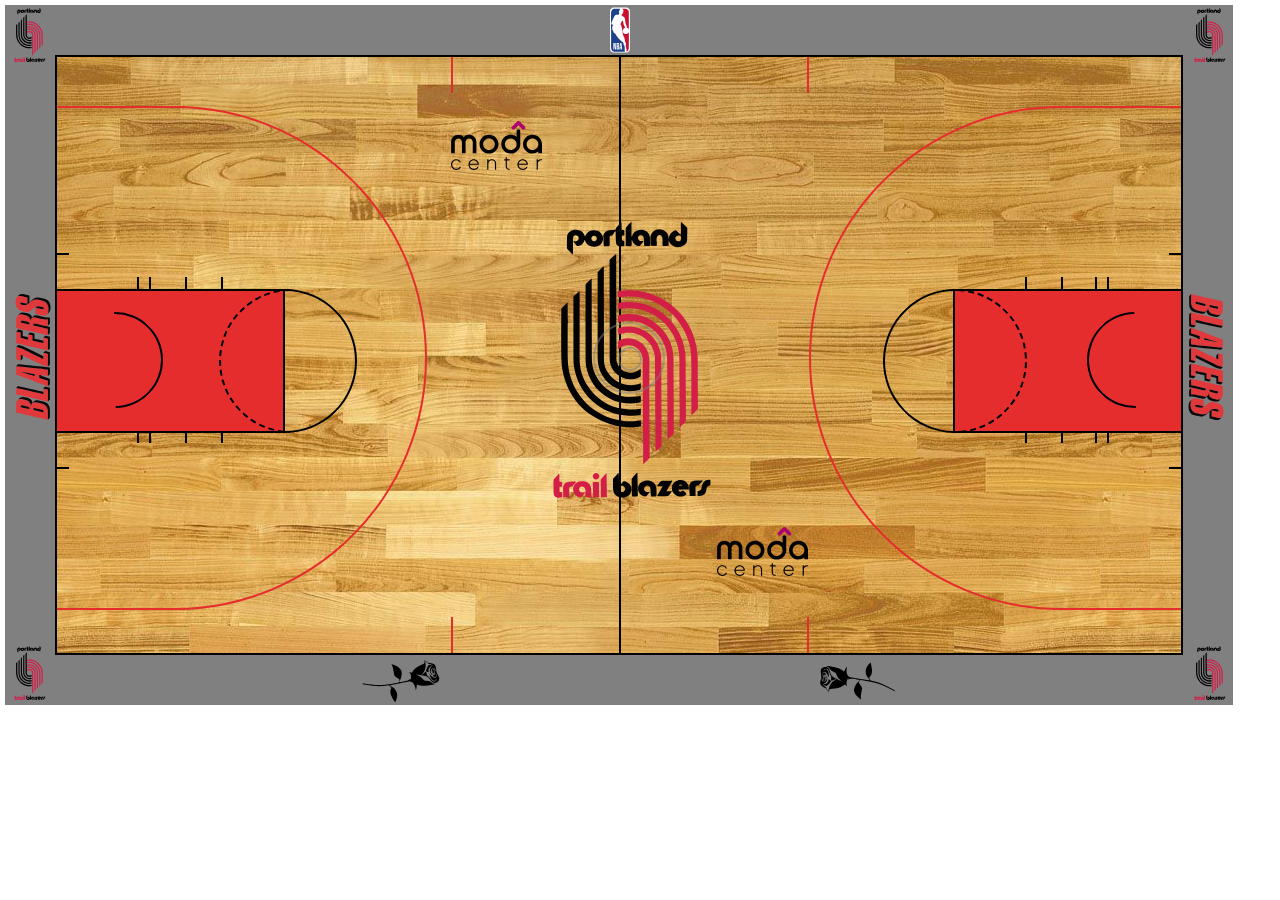
<file: index.html>
<!DOCTYPE html>
<html lang="en-us">
  <head>
    <meta charset="utf-8">
    <meta name="viewport" content="width=device-width, initial-scale=1.0">
    <meta name="author" content="@charles_codes">
    <meta name="description" content="An attempt to created an NBA court per official NBA dimensions using just CSS">
    <meta name="keywords" content="NBA court courtsize CSS layouts">

    <title>Blazers' CSS Court Design</title>

    <link rel="apple-touch-icon" sizes="180x180" href="icon_images/apple-touch-icon.png">
    <link rel="icon" type="image/png" sizes="32x32" href="icon_images/favicon-32x32.png">
    <link rel="icon" type="image/png" sizes="16x16" href="icon_images/favicon-16x16.png">
    <link rel="manifest" href="icon_images/site.webmanifest">

    <link rel="stylesheet" href="style.css">
  </head>

  <body>
    <div class="court">
      <div class="midcourt"></div>

      <img class="logo" src="images/nba-logo@logotyp.us.svg" alt="Official NBA Logo">
      <img class="apronLogo_1" src="images/blazers_text.svg" alt="Blazers Text Logo">
      <img class="apronLogo_2" src="images/blazers_text.svg" alt="Blazers Text Logo">
      <img class="apronLogo_3 cornerLogo" src="images/pinwheel.svg" alt="Portland Trailblazers Classic Pinwheel Logo">
      <img class="apronLogo_4 cornerLogo" src="images/pinwheel.svg" alt="Portland Trailblazers Classic Pinwheel Logo">
      <img class="apronLogo_5 cornerLogo" src="images/pinwheel.svg" alt="Portland Trailblazers Classic Pinwheel Logo">
      <img class="apronLogo_6 cornerLogo" src="images/pinwheel.svg" alt="Portland Trailblazers Classic Pinwheel Logo">
      <img class="rose rose_1" src="images/rose_with_stem.svg" alt="Rose with Stem">
      <img class="rose rose_2" src="images/rose_with_stem.svg" alt="Rose with Stem">

      <img class="modaCenter modaTopLeft" src="images/moda_center.svg" alt="Moda Center Logo">
      <img class="modaCenter modaBottomRight" src="images/moda_center.svg" alt="Moda Center Logo">

      <div class="innercentercourt"></div>
      <div class="outercentercourt"></div>
      <img class="centerCourtLogo" src="images/pinwheel.svg" alt="Portland Trailblazers Classic Pinwheel Logo">

      <div class="leftlane lane"></div>
      <div class="rightlane lane"></div>
      <div class="leftLaneHalfCircle_1"></div>
      <div class="leftLaneHalfCircle_2"></div>
      <div class="rightLaneHalfCircle_1"></div>
      <div class="rightLaneHalfCircle_2"></div>
      <div class="leftRestrictedZone"></div>
      <div class="rightRestrictedZone"></div>
      <div class="laneHash leftLaneTopHash_1"></div>
      <div class="laneHash leftLaneTopHash_2"></div>
      <div class="laneHash leftLaneTopHash_3"></div>
      <div class="laneHash leftLaneTopHash_4"></div>
      <div class="laneHash leftLaneBottomHash_1"></div>
      <div class="laneHash leftLaneBottomHash_2"></div>
      <div class="laneHash leftLaneBottomHash_3"></div>
      <div class="laneHash leftLaneBottomHash_4"></div>
      <div class="laneHash rightLaneTopHash_1"></div>
      <div class="laneHash rightLaneTopHash_2"></div>
      <div class="laneHash rightLaneTopHash_3"></div>
      <div class="laneHash rightLaneTopHash_4"></div>
      <div class="laneHash rightLaneBottomHash_1"></div>
      <div class="laneHash rightLaneBottomHash_2"></div>
      <div class="laneHash rightLaneBottomHash_3"></div>
      <div class="laneHash rightLaneBottomHash_4"></div>

      <div class="leftThreePointBox"></div>
      <div class="rightThreePointBox"></div>
      <div class="leftThreePointArc"></div>
      <div class="rightThreePointArc"></div>

      <div class="topLeftHash"></div>
      <div class="bottomLeftHash"></div>
      <div class="topRightHash"></div>
      <div class="bottomRightHash"></div>

      <div class="baselineHash leftTopHash"></div>
      <div class="baselineHash leftBottomHash"></div>
      <div class="baselineHash rightTopHash"></div>
      <div class="baselineHash rightBottomHash"></div>
    </div>
  </body>
</html>
</file>
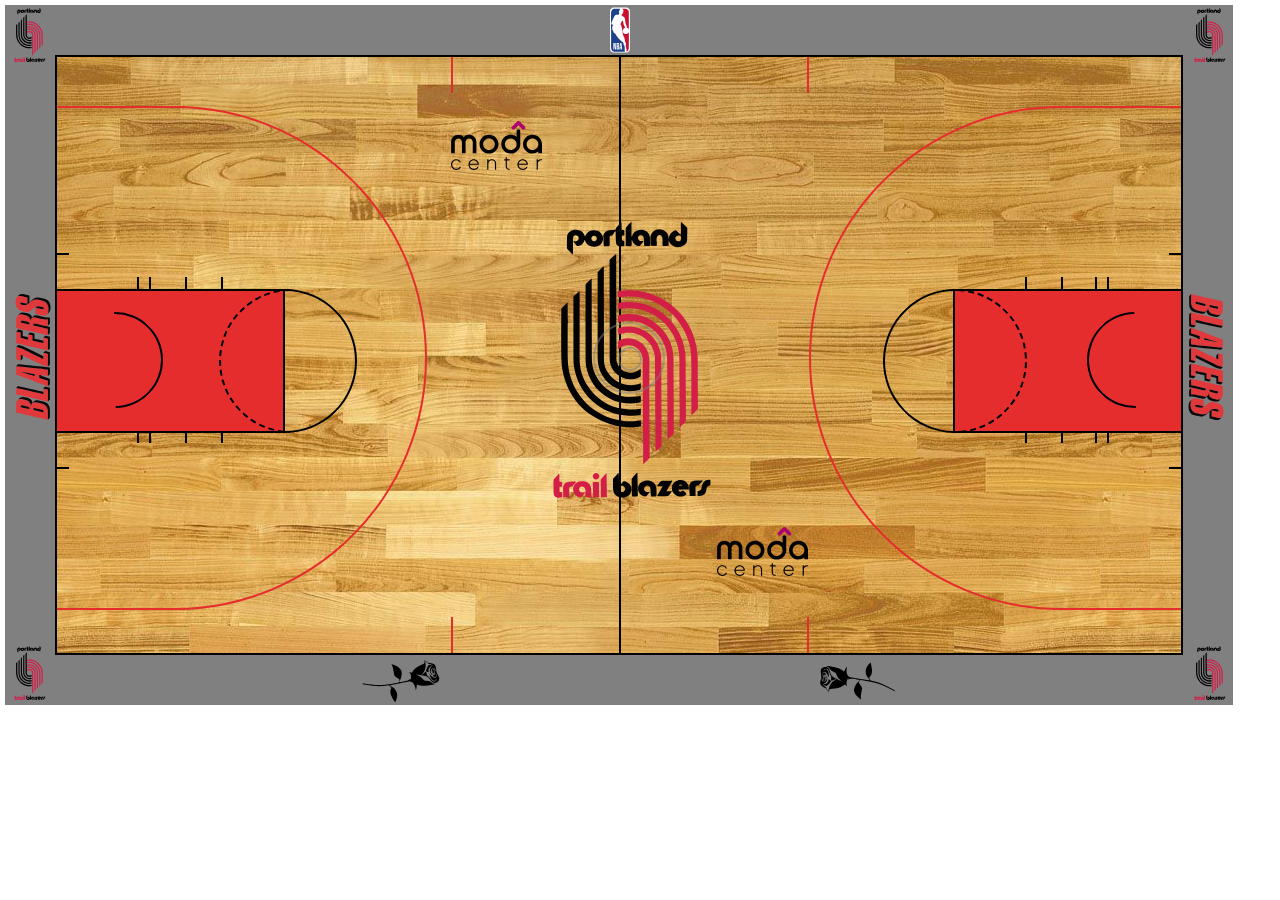
<file: responsive.html>
<!DOCTYPE html>
<html lang="en-us">
  <head>
    <meta charset="utf-8">
    <meta name="viewport" content="width=device-width, initial-scale=1.0">
    <meta name="author" content="@charles_codes">
    <meta name="description" content="An attempt to created an NBA court per official NBA dimensions using just CSS">
    <meta name="keywords" content="NBA court courtsize CSS layouts">

    <title>NBA Court in CSS / RWD</title>

    <link rel="stylesheet" href="responsive_style.css">
  </head>

  <body>
    <div class="court">
      <div class="midcourt"></div>

      <img class="logo" src="images/nba-logo@logotyp.us.svg" alt="Official NBA Logo">
      <img class="apronLogo_1" src="images/blazers_text.svg" alt="Blazers Text Logo">
      <img class="apronLogo_2" src="images/blazers_text.svg" alt="Blazers Text Logo">
      <img class="apronLogo_3 cornerLogo" src="images/pinwheel.svg" alt="Portland Trailblazers Classic Pinwheel Logo">
      <img class="apronLogo_4 cornerLogo" src="images/pinwheel.svg" alt="Portland Trailblazers Classic Pinwheel Logo">
      <img class="apronLogo_5 cornerLogo" src="images/pinwheel.svg" alt="Portland Trailblazers Classic Pinwheel Logo">
      <img class="apronLogo_6 cornerLogo" src="images/pinwheel.svg" alt="Portland Trailblazers Classic Pinwheel Logo">
      <img class="rose rose_1" src="images/rose_with_stem.svg" alt="Rose with Stem">
      <img class="rose rose_2" src="images/rose_with_stem.svg" alt="Rose with Stem">

      <img class="modaCenter modaTopLeft" src="images/moda_center.svg" alt="Moda Center Logo">
      <img class="modaCenter modaBottomRight" src="images/moda_center.svg" alt="Moda Center Logo">

      <div class="innercentercourt"></div>
      <div class="outercentercourt"></div>
      <img class="centerCourtLogo" src="images/pinwheel.svg" alt="Portland Trailblazers Classic Pinwheel Logo">

      <div class="leftlane lane"></div>
      <div class="rightlane lane"></div>
      <div class="leftLaneHalfCircle_1"></div>
      <div class="leftLaneHalfCircle_2"></div>
      <div class="rightLaneHalfCircle_1"></div>
      <div class="rightLaneHalfCircle_2"></div>
      <div class="leftRestrictedZone"></div>
      <div class="rightRestrictedZone"></div>
      <div class="laneHash leftLaneTopHash_1"></div>
      <div class="laneHash leftLaneTopHash_2"></div>
      <div class="laneHash leftLaneTopHash_3"></div>
      <div class="laneHash leftLaneTopHash_4"></div>
      <div class="laneHash leftLaneBottomHash_1"></div>
      <div class="laneHash leftLaneBottomHash_2"></div>
      <div class="laneHash leftLaneBottomHash_3"></div>
      <div class="laneHash leftLaneBottomHash_4"></div>
      <div class="laneHash rightLaneTopHash_1"></div>
      <div class="laneHash rightLaneTopHash_2"></div>
      <div class="laneHash rightLaneTopHash_3"></div>
      <div class="laneHash rightLaneTopHash_4"></div>
      <div class="laneHash rightLaneBottomHash_1"></div>
      <div class="laneHash rightLaneBottomHash_2"></div>
      <div class="laneHash rightLaneBottomHash_3"></div>
      <div class="laneHash rightLaneBottomHash_4"></div>

      <div class="leftThreePointBox"></div>
      <div class="rightThreePointBox"></div>
      <div class="leftThreePointArc"></div>
      <div class="rightThreePointArc"></div>

      <div class="topLeftHash"></div>
      <div class="bottomLeftHash"></div>
      <div class="topRightHash"></div>
      <div class="bottomRightHash"></div>

      <div class="baselineHash leftTopHash"></div>
      <div class="baselineHash leftBottomHash"></div>
      <div class="baselineHash rightTopHash"></div>
      <div class="baselineHash rightBottomHash"></div>
    </div>
  </body>
</html>
</file>
<file: style.css>
:root {
  --red: rgb(230, 45, 45);
}

* {
  box-sizing: border-box;
}

/* wrapper <div> with class of court */
.court{
  width: 1128px;
  height: 600px;
  border: solid black 2px;
  background-image: url(images/bg-court.jpg);
  outline: solid 50px gray;

  position: absolute;
  top: 55px;
  left: 55px;
}

.modaCenter {
  width: 91px;
  height: 49px;
  position: absolute;
}

.modaTopLeft{
  top: 64px;
  left: 394px;
}

.modaBottomRight {
  top: 470px;
  left: 660px;
}

/* midcourt <div> to divide the court in half */
.midcourt {
  width: 564px;
  height: 598px;
  border-right: solid black 2px;
}

/* NBA official logo for court apron */
.logo {
  width: 70px;
  height: 50px;
  position: absolute;
  top: -52px;
  left: 528px;
}

/* logos for Court Apron */
.apronLogo_1 {
  width: 290px;
  height: 130px;

  position: absolute;
  top: 225px;
  left: -169px;

  transform: rotate(-90deg);
}

.apronLogo_2 {
  width: 290px;
  height: 130px;

  position: absolute;
  top: 245px;
  left: 1004px;

  transform: rotate(90deg);
}

.cornerLogo {
  width: 145px;
  height: 65px;

  position: absolute;
}

.apronLogo_3 {
  top: -54px;
  left: -100px;
}

.apronLogo_4 {
  top: -54px;
  left: 1080px;
}

.apronLogo_5 {
  top: 584px;
  left: -100px;
}

.apronLogo_6 {
  top: 584px;
  left: 1080px;
}

.rose {
  width: 50px;
  height: 71px;
  position: absolute;
}

.rose_1 {
  transform: rotate(110deg);

  top: 586px;
  left: 320px;
}

.rose_2 {
  transform: rotate(-50deg);
  top: 590px;
  left: 774px;
}

/* center court circle comprised of an inner circle and and outer circle */
.innercentercourt {
  width: 24px;
  height: 24px;
  border: solid 2px gray;
  opacity: 50%;
  border-radius: 50%;
  position: absolute;
  z-index: 1;
  top: 290px;
  left: 561px;
}

.outercentercourt {
  width: 72px;
  height: 72px;
  border: solid 2px gray;
  opacity: 50%;
  border-radius: 50%;
  position: absolute;
  z-index: 1;
  top: 265px;
  left: 536px;
}

.centerCourtLogo {
  width: 470px;
  height: 470px;

  position: absolute;
  top: 70px;
  left: 338px;
}

/* rectangular <div> for the lanes */
.lane {
  background-color: var(--red);
}

.leftlane {
  width: 228px;
  height: 144px;
  border-top: solid 2px black;
  border-right: solid 2px black;
  border-bottom: solid 2px black;

  position: absolute;
  top: 232px;
}

.rightlane {
  width: 228px;
  height: 144px;
  border-top: solid 2px black;
  border-left: solid 2px black;
  border-bottom: solid 2px black;

  position: absolute;
  top: 232px;
  left: 896px;
}

/* free throw shooting zone circles for the lanes */
.leftLaneHalfCircle_1 {
  width: 144px;
  height: 144px;
  border: solid 2px black;
  border-radius: 50%;
  border-bottom-color: transparent;
  border-left-color: transparent;
  transform: rotate(45deg);

  position: absolute;
  top: 232px;
  left: 156px;
}

.leftLaneHalfCircle_2 {
  width: 144px;
  height: 144px;
  border: dashed 2px black;
  border-radius: 50%;
  border-bottom-color: transparent;
  border-left-color: transparent;
  transform: rotate(-134deg);

  position: absolute;
  top: 232px;
  left: 162px;
}

.rightLaneHalfCircle_1 {
  width: 144px;
  height: 144px;
  border: dashed 2px black;
  border-radius: 50%;
  border-bottom-color: transparent;
  border-left-color: transparent;
  transform: rotate(43deg);

  position: absolute;
  top: 232px;
  left: 826px;
}

.rightLaneHalfCircle_2 {
  width: 144px;
  height: 144px;
  border: solid 2px black;
  border-radius: 50%;
  border-bottom-color: transparent;
  border-left-color: transparent;
  transform: rotate(-134deg);

  position: absolute;
  top: 232px;
  left: 826px;
}

/* half circle <div> for restricted zones */

.leftRestrictedZone {
  width: 96px;
  height: 96px;
  border: solid 2px black;
  border-radius: 50%;
  border-bottom-color: transparent;
  border-left-color: transparent;
  transform: rotate(44deg);

  position: absolute;
  top: 255px;
  left: 10px;
}

.rightRestrictedZone {
  width: 96px;
  height: 96px;
  border: solid 2px black;
  border-radius: 50%;
  border-bottom-color: transparent;
  border-left-color: transparent;
  transform: rotate(-136deg);

  position: absolute;
  top: 255px;
  left: 1030px;
}

/* hasharks for free throw lane positions */
.laneHash {
  width: 12px;
  height: 12px;
  border-right: solid 2px black;
  position: absolute;
}

.leftLaneTopHash_1 {
  top: 220px;
  left: 70px;
}

.leftLaneTopHash_2 {
  top: 220px;
  left: 82px;
}

.leftLaneTopHash_3 {
  top: 220px;
  left: 118px;
}

.leftLaneTopHash_4 {
  top: 220px;
  left: 154px;
}

.leftLaneBottomHash_1 {
  top: 374px;
  left: 70px;
}

.leftLaneBottomHash_2 {
  top: 374px;
  left: 82px;
}

.leftLaneBottomHash_3 {
  top: 374px;
  left: 118px;
}

.leftLaneBottomHash_4 {
  top: 374px;
  left: 154px;
}

.rightLaneTopHash_1 {
  top: 220px;
  left: 1040px;
}

.rightLaneTopHash_2 {
  top: 220px;
  left: 1028px;
}

.rightLaneTopHash_3 {
  top: 220px;
  left: 994px;
}

.rightLaneTopHash_4 {
  top: 220px;
  left: 958px;
}

.rightLaneBottomHash_1 {
  top: 374px;
  left: 1040px;
}

.rightLaneBottomHash_2 {
  top: 374px;
  left: 1028px;
}

.rightLaneBottomHash_3 {
  top: 374px;
  left: 994px;
}

.rightLaneBottomHash_4 {
  top: 374px;
  left: 958px;
}

/* <div> used for creating the three point lines */
.leftThreePointBox {
  width: 128px;
  height: 504px;
  border-top: solid 2px var(--red);
  border-bottom: solid 2px var(--red);

  position: absolute;
  top: 49px;
}

.rightThreePointBox {
  width: 128px;
  height: 504px;
  border-top: solid 2px var(--red);
  border-bottom: solid 2px var(--red);

  position: absolute;
  top: 49px;
  left: 996px;
}

.leftThreePointArc {
  width: 504px;
  height: 504px;
  border: solid 2px var(--red);
  border-radius: 50%;
  border-bottom-color: transparent;
  border-left-color: transparent;
  transform: rotate(45deg);

  position: absolute;
  top: 49px;
  left: -134px;
}

.rightThreePointArc {
  width: 504px;
  height: 504px;
  border: solid 2px var(--red);
  border-radius: 50%;
  border-bottom-color: transparent;
  border-left-color: transparent;
  transform: rotate(-135deg);

  position: absolute;
  top: 49px;
  left: 752px;
}

/* hashmarks */

.topLeftHash {
  width: 36px;
  height: 36px;
  border-right: solid 2px var(--red);

  position: absolute;
  top: 0;
  left: 360px;
}

.bottomLeftHash {
  width: 36px;
  height: 36px;
  border-right: solid 2px var(--red);

  position: absolute;
  top: 560px;
  left: 360px;
}

.topRightHash {
  width: 36px;
  height: 36px;
  border-right: solid 2px var(--red);

  position: absolute;
  top: 0;
  left: 716px;
}

.bottomRightHash {
  width: 36px;
  height: 36px;
  border-right: solid 2px var(--red);

  position: absolute;
  top: 560px;
  left: 716px;
}

.baselineHash {
  width: 12px;
  height: 12px;
  border-top: solid 2px black;
  position: absolute;
}

.leftTopHash {
  top: 196px;
  left: 0;
}

.leftBottomHash {
  top: 410px;
  left: 0;
}

.rightTopHash {
  top: 196px;
  left: 1112px;
}

.rightBottomHash {
  top: 410px;
  left: 1112px;
}

/* media query to display the court at half size in a smaller screen width */

@media screen and (max-width: 700px) {
  /* wrapper <div> with class of court */
  .court{
    width: 564px;
    height: 300px;
    border: solid black 1px;
    background-image: url(images/bg-court.jpg);
    outline: solid 25px gray;

    position: absolute;
    top: 27.5px;
    left: 27.5px;
  }

  .modaCenter {
    width: 45.5px;
    height: 24.5px;
    position: absolute;
  }

  .modaTopLeft{
    top: 32px;
    left: 197px;
  }

  .modaBottomRight {
    top: 235px;
    left: 330px;
  }

  /* midcourt <div> to divide the court in half */
  .midcourt {
    width: 282px;
    height: 299px;
    border-right: solid black 1px;
  }

  /* NBA official logo for court apron */
  .logo {
    width: 35px;
    height: 25px;
    position: absolute;
    top: -26px;
    left: 264px;
  }

  /* logos for Court Apron */
  .apronLogo_1 {
    width: 145px;
    height: 65px;

    position: absolute;
    top: 112.5px;
    left: -84.5px;

    transform: rotate(-90deg);
  }

  .apronLogo_2 {
    width: 145px;
    height: 65px;

    position: absolute;
    top: 122.5px;
    left: 502px;

    transform: rotate(90deg);
  }

  .cornerLogo {
    width: 72.5px;
    height: 32.5px;

    position: absolute;
  }

  .apronLogo_3 {
    top: -27px;
    left: -50px;
  }

  .apronLogo_4 {
    top: -27px;
    left: 540px;
  }

  .apronLogo_5 {
    top: 292px;
    left: -50px;
  }

  .apronLogo_6 {
    top: 292px;
    left: 540px;
  }

  .rose {
    width: 25px;
    height: 35.5px;
    position: absolute;
  }

  .rose_1 {
    transform: rotate(110deg);

    top: 293px;
    left: 160px;
  }

  .rose_2 {
    transform: rotate(-50deg);
    top: 295px;
    left: 387px;
  }

  /* center court circle comprised of an inner circle and and outer circle */
  .innercentercourt {
    width: 12px;
    height: 12px;
    border: solid 1px gray;
    opacity: 50%;
    border-radius: 50%;
    position: absolute;
    z-index: 1;
    top: 145px;
    left: 280.5px;
  }

  .outercentercourt {
    width: 36px;
    height: 36px;
    border: solid 1px gray;
    opacity: 50%;
    border-radius: 50%;
    position: absolute;
    z-index: 1;
    top: 132.5px;
    left: 268px;
  }

  .centerCourtLogo {
    width: 235px;
    height: 235px;

    position: absolute;
    top: 35px;
    left: 169px;
  }

  /* rectangular <div> for the lanes */
  .lane {
    background-color: var(--red);
  }

  .leftlane {
    width: 114px;
    height: 72px;
    border-top: solid 1px black;
    border-right: solid 1px black;
    border-bottom: solid 1px black;

    position: absolute;
    top: 116px;
  }

  .rightlane {
    width: 114px;
    height: 72px;
    border-top: solid 1px black;
    border-left: solid 1px black;
    border-bottom: solid 1px black;

    position: absolute;
    top: 116px;
    left: 448px;
  }

  /* free throw shooting zone circles for the lanes */
  .leftLaneHalfCircle_1 {
    width: 72px;
    height: 72px;
    border: solid 1px black;
    border-radius: 50%;
    border-bottom-color: transparent;
    border-left-color: transparent;
    transform: rotate(45deg);

    position: absolute;
    top: 116px;
    left: 78px;
  }

  .leftLaneHalfCircle_2 {
    width: 72px;
    height: 72px;
    border: dashed 1px black;
    border-radius: 50%;
    border-bottom-color: transparent;
    border-left-color: transparent;
    transform: rotate(-134deg);

    position: absolute;
    top: 116px;
    left: 78px;
  }

  .rightLaneHalfCircle_1 {
    width: 72px;
    height: 72px;
    border: dashed 1px black;
    border-radius: 50%;
    border-bottom-color: transparent;
    border-left-color: transparent;
    transform: rotate(43deg);

    position: absolute;
    top: 116px;
    left: 413px;
  }

  .rightLaneHalfCircle_2 {
    width: 72px;
    height: 72px;
    border: solid 1px black;
    border-radius: 50%;
    border-bottom-color: transparent;
    border-left-color: transparent;
    transform: rotate(-134deg);

    position: absolute;
    top: 116px;
    left: 413px;
  }

  /* half circle <div> for restricted zones */

  .leftRestrictedZone {
    width: 48px;
    height: 48px;
    border: solid 1px black;
    border-radius: 50%;
    border-bottom-color: transparent;
    border-left-color: transparent;
    transform: rotate(44deg);

    position: absolute;
    top: 127.5px;
    left: 5px;
  }

  .rightRestrictedZone {
    width: 48px;
    height: 48px;
    border: solid 1px black;
    border-radius: 50%;
    border-bottom-color: transparent;
    border-left-color: transparent;
    transform: rotate(-136deg);

    position: absolute;
    top: 127.5px;
    left: 515px;
  }

  /* hasharks for free throw lane positions */
  .laneHash {
    width: 6px;
    height: 6px;
    border-right: solid 1px black;
    position: absolute;
  }

  .leftLaneTopHash_1 {
    top: 110px;
    left: 36px;
  }

  .leftLaneTopHash_2 {
    top: 110px;
    left: 41px;
  }

  .leftLaneTopHash_3 {
    top: 110px;
    left: 59px;
  }

  .leftLaneTopHash_4 {
    top: 110px;
    left: 77px;
  }

  .leftLaneBottomHash_1 {
    top: 187px;
    left: 35px;
  }

  .leftLaneBottomHash_2 {
    top: 187px;
    left: 41px;
  }

  .leftLaneBottomHash_3 {
    top: 187px;
    left: 59px;
  }

  .leftLaneBottomHash_4 {
    top: 187px;
    left: 77px;
  }

  .rightLaneTopHash_1 {
    top: 110px;
    left: 520px;
  }

  .rightLaneTopHash_2 {
    top: 110px;
    left: 514px;
  }

  .rightLaneTopHash_3 {
    top: 110px;
    left: 497px;
  }

  .rightLaneTopHash_4 {
    top: 110px;
    left: 479px;
  }

  .rightLaneBottomHash_1 {
    top: 187px;
    left: 520px;
  }

  .rightLaneBottomHash_2 {
    top: 187px;
    left: 514px;
  }

  .rightLaneBottomHash_3 {
    top: 187px;
    left: 497px;
  }

  .rightLaneBottomHash_4 {
    top: 187px;
    left: 479px;
  }

  /* <div> used for creating the three point lines */
  .leftThreePointBox {
    width: 64px;
    height: 252px;
    border-top: solid 1px var(--red);
    border-bottom: solid 1px var(--red);

    position: absolute;
    top: 24.5px;
  }

  .rightThreePointBox {
    width: 64px;
    height: 252px;
    border-top: solid 1px var(--red);
    border-bottom: solid 1px var(--red);

    position: absolute;
    top: 24.5px;
    left: 498px;
  }

  .leftThreePointArc {
    width: 252px;
    height: 252px;
    border: solid 1px var(--red);
    border-radius: 50%;
    border-bottom-color: transparent;
    border-left-color: transparent;
    transform: rotate(45deg);

    position: absolute;
    top: 24.5px;
    left: -67px;
  }

  .rightThreePointArc {
    width: 252px;
    height: 252px;
    border: solid 1px var(--red);
    border-radius: 50%;
    border-bottom-color: transparent;
    border-left-color: transparent;
    transform: rotate(-135deg);

    position: absolute;
    top: 24.5px;
    left: 376px;
  }

  /* hashmarks */

  .topLeftHash {
    width: 18px;
    height: 18px;
    border-right: solid 1px var(--red);

    position: absolute;
    top: 0;
    left: 180px;
  }

  .bottomLeftHash {
    width: 18px;
    height: 18px;
    border-right: solid 1px var(--red);

    position: absolute;
    top: 280px;
    left: 180px;
  }

  .topRightHash {
    width: 18px;
    height: 18px;
    border-right: solid 1px var(--red);

    position: absolute;
    top: 0;
    left: 358px;
  }

  .bottomRightHash {
    width: 18px;
    height: 18px;
    border-right: solid 1px var(--red);

    position: absolute;
    top: 280px;
    left: 358px;
  }

  .baselineHash {
    width: 6px;
    height: 6px;
    border-top: solid 1px black;
    position: absolute;
  }

  .leftTopHash {
    top: 98px;
    left: 0;
  }

  .leftBottomHash {
    top: 205px;
    left: 0;
  }

  .rightTopHash {
    top: 98px;
    left: 556px;
  }

  .rightBottomHash {
    top: 205px;
    left: 556px;
  } 
}
</file>
<file: responsive_style.css>
:root {
  --red: rgb(230, 45, 45);
}

* {
  box-sizing: border-box;
}

/* wrapper <div> with class of court */
.court{
  width: 1128px;
  height: 600px;
  border: solid black 2px;
  background-image: url(images/bg-court.jpg);
  outline: solid 50px gray;

  position: absolute;
  top: 55px;
  left: 55px;
}

.modaCenter {
  width: 91px;
  height: 49px;
  position: absolute;
}

.modaTopLeft{
  top: 64px;
  left: 394px;
}

.modaBottomRight {
  top: 470px;
  left: 660px;
}

/* midcourt <div> to divide the court in half */
.midcourt {
  width: 564px;
  height: 598px;
  border-right: solid black 2px;
}

/* NBA official logo for court apron */
.logo {
  width: 70px;
  height: 50px;
  position: absolute;
  top: -52px;
  left: 528px;
}

/* logos for Court Apron */
.apronLogo_1 {
  width: 290px;
  height: 130px;

  position: absolute;
  top: 225px;
  left: -169px;

  transform: rotate(-90deg);
}

.apronLogo_2 {
  width: 290px;
  height: 130px;

  position: absolute;
  top: 245px;
  left: 1004px;

  transform: rotate(90deg);
}

.cornerLogo {
  width: 145px;
  height: 65px;

  position: absolute;
}

.apronLogo_3 {
  top: -54px;
  left: -100px;
}

.apronLogo_4 {
  top: -54px;
  left: 1080px;
}

.apronLogo_5 {
  top: 584px;
  left: -100px;
}

.apronLogo_6 {
  top: 584px;
  left: 1080px;
}

.rose {
  width: 50px;
  height: 71px;
  position: absolute;
}

.rose_1 {
  transform: rotate(110deg);

  top: 586px;
  left: 320px;
}

.rose_2 {
  transform: rotate(-50deg);
  top: 590px;
  left: 774px;
}

/* center court circle comprised of an inner circle and and outer circle */
.innercentercourt {
  width: 24px;
  height: 24px;
  border: solid 2px gray;
  opacity: 50%;
  border-radius: 50%;
  position: absolute;
  z-index: 1;
  top: 290px;
  left: 561px;
}

.outercentercourt {
  width: 72px;
  height: 72px;
  border: solid 2px gray;
  opacity: 50%;
  border-radius: 50%;
  position: absolute;
  z-index: 1;
  top: 265px;
  left: 536px;
}

.centerCourtLogo {
  width: 470px;
  height: 470px;

  position: absolute;
  top: 70px;
  left: 338px;
}

/* rectangular <div> for the lanes */
.lane {
  background-color: var(--red);
}

.leftlane {
  width: 228px;
  height: 144px;
  border-top: solid 2px black;
  border-right: solid 2px black;
  border-bottom: solid 2px black;

  position: absolute;
  top: 232px;
}

.rightlane {
  width: 228px;
  height: 144px;
  border-top: solid 2px black;
  border-left: solid 2px black;
  border-bottom: solid 2px black;

  position: absolute;
  top: 232px;
  left: 896px;
}

/* free throw shooting zone circles for the lanes */
.leftLaneHalfCircle_1 {
  width: 144px;
  height: 144px;
  border: solid 2px black;
  border-radius: 50%;
  border-bottom-color: transparent;
  border-left-color: transparent;
  transform: rotate(45deg);

  position: absolute;
  top: 232px;
  left: 156px;
}

.leftLaneHalfCircle_2 {
  width: 144px;
  height: 144px;
  border: dashed 2px black;
  border-radius: 50%;
  border-bottom-color: transparent;
  border-left-color: transparent;
  transform: rotate(-134deg);

  position: absolute;
  top: 232px;
  left: 162px;
}

.rightLaneHalfCircle_1 {
  width: 144px;
  height: 144px;
  border: dashed 2px black;
  border-radius: 50%;
  border-bottom-color: transparent;
  border-left-color: transparent;
  transform: rotate(43deg);

  position: absolute;
  top: 232px;
  left: 826px;
}

.rightLaneHalfCircle_2 {
  width: 144px;
  height: 144px;
  border: solid 2px black;
  border-radius: 50%;
  border-bottom-color: transparent;
  border-left-color: transparent;
  transform: rotate(-134deg);

  position: absolute;
  top: 232px;
  left: 826px;
}

/* half circle <div> for restricted zones */

.leftRestrictedZone {
  width: 96px;
  height: 96px;
  border: solid 2px black;
  border-radius: 50%;
  border-bottom-color: transparent;
  border-left-color: transparent;
  transform: rotate(44deg);

  position: absolute;
  top: 255px;
  left: 10px;
}

.rightRestrictedZone {
  width: 96px;
  height: 96px;
  border: solid 2px black;
  border-radius: 50%;
  border-bottom-color: transparent;
  border-left-color: transparent;
  transform: rotate(-136deg);

  position: absolute;
  top: 255px;
  left: 1030px;
}

/* hasharks for free throw lane positions */
.laneHash {
  width: 12px;
  height: 12px;
  border-right: solid 2px black;
  position: absolute;
}

.leftLaneTopHash_1 {
  top: 220px;
  left: 70px;
}

.leftLaneTopHash_2 {
  top: 220px;
  left: 82px;
}

.leftLaneTopHash_3 {
  top: 220px;
  left: 118px;
}

.leftLaneTopHash_4 {
  top: 220px;
  left: 154px;
}

.leftLaneBottomHash_1 {
  top: 374px;
  left: 70px;
}

.leftLaneBottomHash_2 {
  top: 374px;
  left: 82px;
}

.leftLaneBottomHash_3 {
  top: 374px;
  left: 118px;
}

.leftLaneBottomHash_4 {
  top: 374px;
  left: 154px;
}

.rightLaneTopHash_1 {
  top: 220px;
  left: 1040px;
}

.rightLaneTopHash_2 {
  top: 220px;
  left: 1028px;
}

.rightLaneTopHash_3 {
  top: 220px;
  left: 994px;
}

.rightLaneTopHash_4 {
  top: 220px;
  left: 958px;
}

.rightLaneBottomHash_1 {
  top: 374px;
  left: 1040px;
}

.rightLaneBottomHash_2 {
  top: 374px;
  left: 1028px;
}

.rightLaneBottomHash_3 {
  top: 374px;
  left: 994px;
}

.rightLaneBottomHash_4 {
  top: 374px;
  left: 958px;
}

/* <div> used for creating the three point lines */
.leftThreePointBox {
  width: 128px;
  height: 504px;
  border-top: solid 2px var(--red);
  border-bottom: solid 2px var(--red);

  position: absolute;
  top: 49px;
}

.rightThreePointBox {
  width: 128px;
  height: 504px;
  border-top: solid 2px var(--red);
  border-bottom: solid 2px var(--red);

  position: absolute;
  top: 49px;
  left: 996px;
}

.leftThreePointArc {
  width: 504px;
  height: 504px;
  border: solid 2px var(--red);
  border-radius: 50%;
  border-bottom-color: transparent;
  border-left-color: transparent;
  transform: rotate(45deg);

  position: absolute;
  top: 49px;
  left: -134px;
}

.rightThreePointArc {
  width: 504px;
  height: 504px;
  border: solid 2px var(--red);
  border-radius: 50%;
  border-bottom-color: transparent;
  border-left-color: transparent;
  transform: rotate(-135deg);

  position: absolute;
  top: 49px;
  left: 752px;
}

/* hashmarks */

.topLeftHash {
  width: 36px;
  height: 36px;
  border-right: solid 2px var(--red);

  position: absolute;
  top: 0;
  left: 360px;
}

.bottomLeftHash {
  width: 36px;
  height: 36px;
  border-right: solid 2px var(--red);

  position: absolute;
  top: 560px;
  left: 360px;
}

.topRightHash {
  width: 36px;
  height: 36px;
  border-right: solid 2px var(--red);

  position: absolute;
  top: 0;
  left: 716px;
}

.bottomRightHash {
  width: 36px;
  height: 36px;
  border-right: solid 2px var(--red);

  position: absolute;
  top: 560px;
  left: 716px;
}

.baselineHash {
  width: 12px;
  height: 12px;
  border-top: solid 2px black;
  position: absolute;
}

.leftTopHash {
  top: 196px;
  left: 0;
}

.leftBottomHash {
  top: 410px;
  left: 0;
}

.rightTopHash {
  top: 196px;
  left: 1112px;
}

.rightBottomHash {
  top: 410px;
  left: 1112px;
} 

/* media query to display the court at half size in a smaller screen width */

@media screen and (max-width: 700px) {
  /* wrapper <div> with class of court */
.court{
  width: 564px;
  height: 300px;
  border: solid black 1px;
  background-image: url(images/bg-court.jpg);
  outline: solid 25px gray;

  position: absolute;
  top: 27.5px;
  left: 27.5px;
}

.modaCenter {
  width: 45.5px;
  height: 24.5px;
  position: absolute;
}

.modaTopLeft{
  top: 32px;
  left: 197px;
}

.modaBottomRight {
  top: 235px;
  left: 330px;
}

/* midcourt <div> to divide the court in half */
.midcourt {
  width: 282px;
  height: 299px;
  border-right: solid black 1px;
}

/* NBA official logo for court apron */
.logo {
  width: 35px;
  height: 25px;
  position: absolute;
  top: -26px;
  left: 264px;
}

/* logos for Court Apron */
.apronLogo_1 {
  width: 145px;
  height: 65px;

  position: absolute;
  top: 112.5px;
  left: -84.5px;

  transform: rotate(-90deg);
}

.apronLogo_2 {
  width: 145px;
  height: 65px;

  position: absolute;
  top: 122.5px;
  left: 502px;

  transform: rotate(90deg);
}

.cornerLogo {
  width: 72.5px;
  height: 32.5px;

  position: absolute;
}

.apronLogo_3 {
  top: -27px;
  left: -50px;
}

.apronLogo_4 {
  top: -27px;
  left: 540px;
}

.apronLogo_5 {
  top: 292px;
  left: -50px;
}

.apronLogo_6 {
  top: 292px;
  left: 540px;
}

.rose {
  width: 25px;
  height: 35.5px;
  position: absolute;
}

.rose_1 {
  transform: rotate(110deg);

  top: 293px;
  left: 160px;
}

.rose_2 {
  transform: rotate(-50deg);
  top: 295px;
  left: 387px;
}

/* center court circle comprised of an inner circle and and outer circle */
.innercentercourt {
  width: 12px;
  height: 12px;
  border: solid 1px gray;
  opacity: 50%;
  border-radius: 50%;
  position: absolute;
  z-index: 1;
  top: 145px;
  left: 280.5px;
}

.outercentercourt {
  width: 36px;
  height: 36px;
  border: solid 1px gray;
  opacity: 50%;
  border-radius: 50%;
  position: absolute;
  z-index: 1;
  top: 132.5px;
  left: 268px;
}

.centerCourtLogo {
  width: 235px;
  height: 235px;

  position: absolute;
  top: 35px;
  left: 169px;
}

/* rectangular <div> for the lanes */
.lane {
  background-color: var(--red);
}

.leftlane {
  width: 114px;
  height: 72px;
  border-top: solid 1px black;
  border-right: solid 1px black;
  border-bottom: solid 1px black;

  position: absolute;
  top: 116px;
}

.rightlane {
  width: 114px;
  height: 72px;
  border-top: solid 1px black;
  border-left: solid 1px black;
  border-bottom: solid 1px black;

  position: absolute;
  top: 116px;
  left: 448px;
}

/* free throw shooting zone circles for the lanes */
.leftLaneHalfCircle_1 {
  width: 72px;
  height: 72px;
  border: solid 1px black;
  border-radius: 50%;
  border-bottom-color: transparent;
  border-left-color: transparent;
  transform: rotate(45deg);

  position: absolute;
  top: 116px;
  left: 78px;
}

.leftLaneHalfCircle_2 {
  width: 72px;
  height: 72px;
  border: dashed 1px black;
  border-radius: 50%;
  border-bottom-color: transparent;
  border-left-color: transparent;
  transform: rotate(-134deg);

  position: absolute;
  top: 116px;
  left: 78px;
}

.rightLaneHalfCircle_1 {
  width: 72px;
  height: 72px;
  border: dashed 1px black;
  border-radius: 50%;
  border-bottom-color: transparent;
  border-left-color: transparent;
  transform: rotate(43deg);

  position: absolute;
  top: 116px;
  left: 413px;
}

.rightLaneHalfCircle_2 {
  width: 72px;
  height: 72px;
  border: solid 1px black;
  border-radius: 50%;
  border-bottom-color: transparent;
  border-left-color: transparent;
  transform: rotate(-134deg);

  position: absolute;
  top: 116px;
  left: 413px;
}

/* half circle <div> for restricted zones */

.leftRestrictedZone {
  width: 48px;
  height: 48px;
  border: solid 1px black;
  border-radius: 50%;
  border-bottom-color: transparent;
  border-left-color: transparent;
  transform: rotate(44deg);

  position: absolute;
  top: 127.5px;
  left: 5px;
}

.rightRestrictedZone {
  width: 48px;
  height: 48px;
  border: solid 1px black;
  border-radius: 50%;
  border-bottom-color: transparent;
  border-left-color: transparent;
  transform: rotate(-136deg);

  position: absolute;
  top: 127.5px;
  left: 515px;
}

/* hasharks for free throw lane positions */
.laneHash {
  width: 6px;
  height: 6px;
  border-right: solid 1px black;
  position: absolute;
}

.leftLaneTopHash_1 {
  top: 110px;
  left: 36px;
}

.leftLaneTopHash_2 {
  top: 110px;
  left: 41px;
}

.leftLaneTopHash_3 {
  top: 110px;
  left: 59px;
}

.leftLaneTopHash_4 {
  top: 110px;
  left: 77px;
}

.leftLaneBottomHash_1 {
  top: 187px;
  left: 35px;
}

.leftLaneBottomHash_2 {
  top: 187px;
  left: 41px;
}

.leftLaneBottomHash_3 {
  top: 187px;
  left: 59px;
}

.leftLaneBottomHash_4 {
  top: 187px;
  left: 77px;
}

.rightLaneTopHash_1 {
  top: 110px;
  left: 520px;
}

.rightLaneTopHash_2 {
  top: 110px;
  left: 514px;
}

.rightLaneTopHash_3 {
  top: 110px;
  left: 497px;
}

.rightLaneTopHash_4 {
  top: 110px;
  left: 479px;
}

.rightLaneBottomHash_1 {
  top: 187px;
  left: 520px;
}

.rightLaneBottomHash_2 {
  top: 187px;
  left: 514px;
}

.rightLaneBottomHash_3 {
  top: 187px;
  left: 497px;
}

.rightLaneBottomHash_4 {
  top: 187px;
  left: 479px;
}

/* <div> used for creating the three point lines */
.leftThreePointBox {
  width: 64px;
  height: 252px;
  border-top: solid 1px var(--red);
  border-bottom: solid 1px var(--red);

  position: absolute;
  top: 24.5px;
}

.rightThreePointBox {
  width: 64px;
  height: 252px;
  border-top: solid 1px var(--red);
  border-bottom: solid 1px var(--red);

  position: absolute;
  top: 24.5px;
  left: 498px;
}

.leftThreePointArc {
  width: 252px;
  height: 252px;
  border: solid 1px var(--red);
  border-radius: 50%;
  border-bottom-color: transparent;
  border-left-color: transparent;
  transform: rotate(45deg);

  position: absolute;
  top: 24.5px;
  left: -67px;
}

.rightThreePointArc {
  width: 252px;
  height: 252px;
  border: solid 1px var(--red);
  border-radius: 50%;
  border-bottom-color: transparent;
  border-left-color: transparent;
  transform: rotate(-135deg);

  position: absolute;
  top: 24.5px;
  left: 376px;
}

/* hashmarks */

.topLeftHash {
  width: 18px;
  height: 18px;
  border-right: solid 1px var(--red);

  position: absolute;
  top: 0;
  left: 180px;
}

.bottomLeftHash {
  width: 18px;
  height: 18px;
  border-right: solid 1px var(--red);

  position: absolute;
  top: 280px;
  left: 180px;
}

.topRightHash {
  width: 18px;
  height: 18px;
  border-right: solid 1px var(--red);

  position: absolute;
  top: 0;
  left: 358px;
}

.bottomRightHash {
  width: 18px;
  height: 18px;
  border-right: solid 1px var(--red);

  position: absolute;
  top: 280px;
  left: 358px;
}

.baselineHash {
  width: 6px;
  height: 6px;
  border-top: solid 1px black;
  position: absolute;
}

.leftTopHash {
  top: 98px;
  left: 0;
}

.leftBottomHash {
  top: 205px;
  left: 0;
}

.rightTopHash {
  top: 98px;
  left: 556px;
}

.rightBottomHash {
  top: 205px;
  left: 556px;
} 
}
</file>
